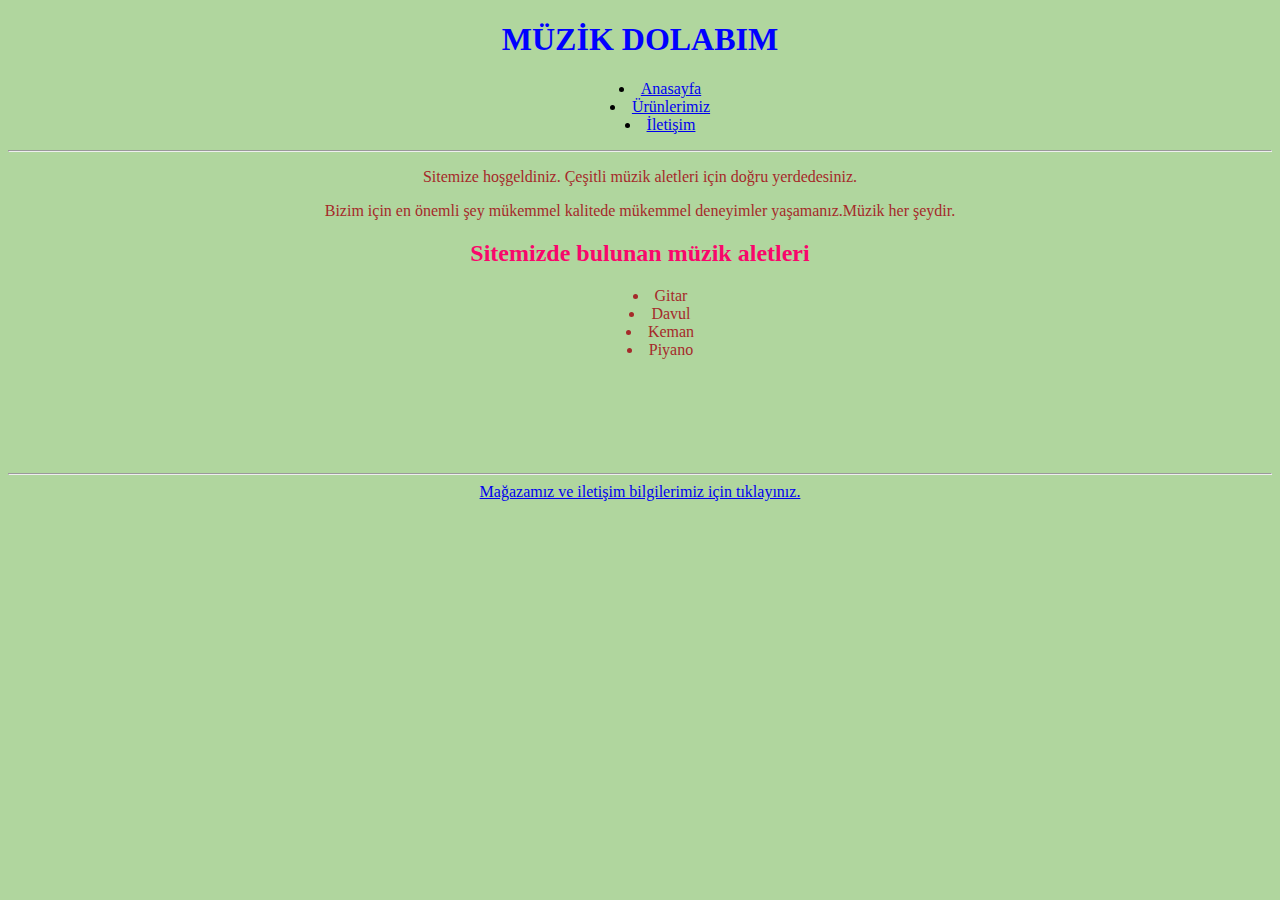
<file: project6/index.html>
<!DOCTYPE html>
<html lang="tr">
<head>
    <meta charset="UTF-8">
    <meta name="viewport" content="width=device-width, initial-scale=1.0">
    <title>Anasayfa | Müzik Dolabım</title>
    <link rel="stylesheet" href="style.css">
    <style>
        
        body {
            text-align: center;
            list-style-position: inside;
        }
        
    </style>
</head>
<body>
    <h1>MÜZİK DOLABIM</h1>
    
    <!-- baslık linkleri-->
    <nav>
        <ul>
            <li><a href="index.html" target="_blank">Anasayfa</a></li>
            <li><a href="product.html" target="_blank">Ürünlerimiz</a></li>
            <li><a href="contact.html" target="_blank">İletişim</a></li>
        </ul>
    </nav>
    <hr>
    <!--İçerik bilgisi-->
    <section>
        <article> 
            <p>Sitemize hoşgeldiniz. Çeşitli müzik aletleri için doğru yerdedesiniz.</p>
            <p>Bizim için en önemli şey mükemmel kalitede mükemmel deneyimler yaşamanız.Müzik her şeydir.</p>
        </article>
        <article>
            <h2>Sitemizde bulunan müzik aletleri</h2>
            <ul class="coloritem">
                <li>Gitar</li>
                <li>Davul</li>
                <li>Keman</li>
                <li>Piyano</li>
            </ul>
        </article>
    </section>
<br>
<br>
<br>
<br>
<br>
<hr>
    <footer>
        <a href="contact.html">Mağazamız ve iletişim bilgilerimiz için tıklayınız.</a>
    </footer>



</body>
</html>
</file>
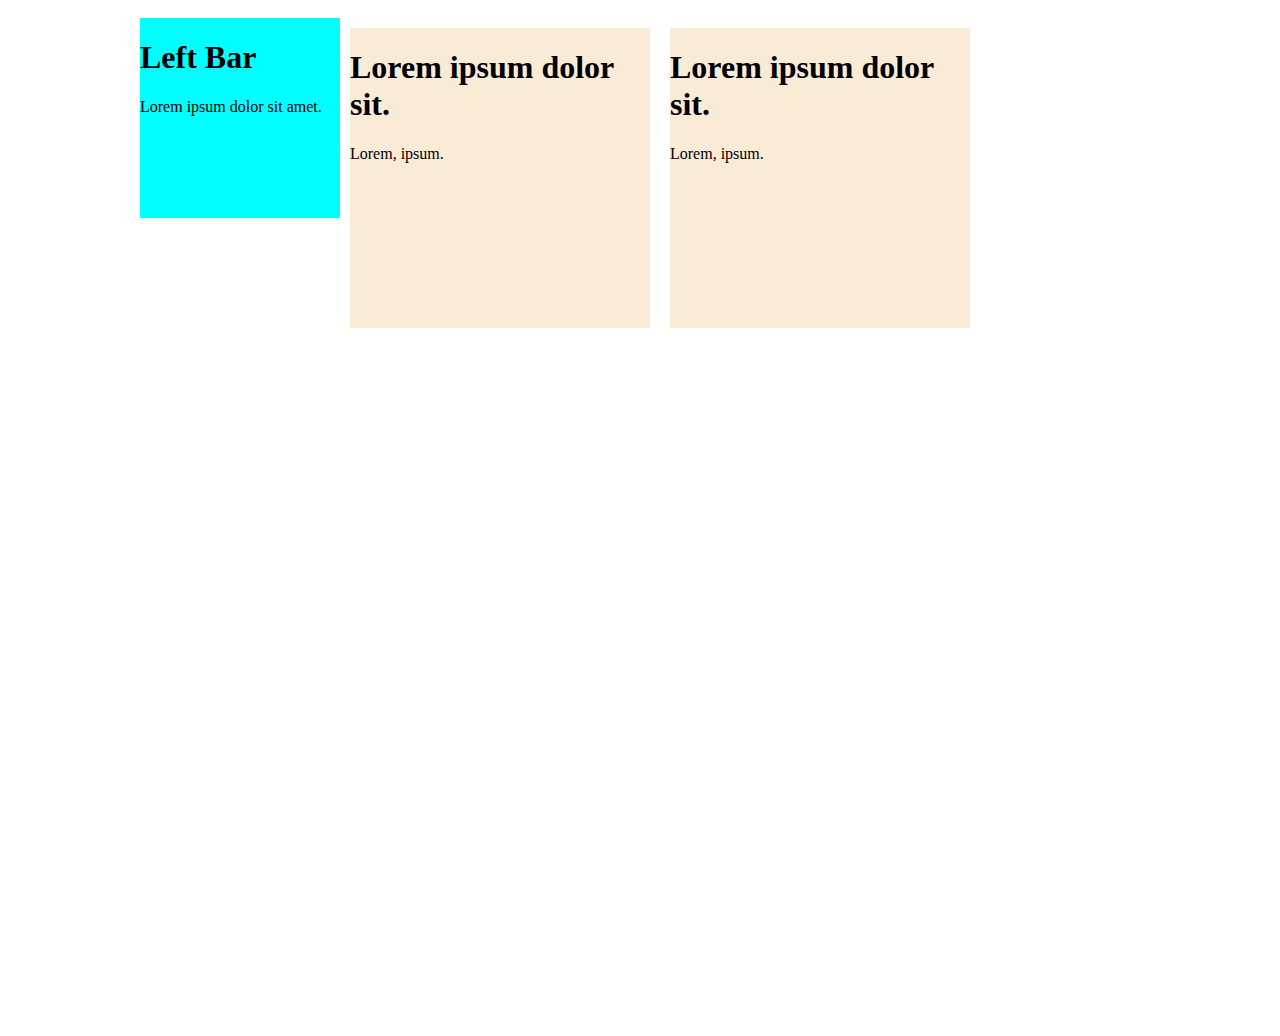
<file: project7/index.html>
<!DOCTYPE html>
<html lang="en">
<head>
    <meta charset="UTF-8">
    <meta name="viewport" content="width=device-width, initial-scale=1.0">
    <title>CSS</title>
    <link rel="stylesheet" href="style.css">
</head>
<body>
 <div class="conteiner">
    <div class="leftbar">
        <h1>Left Bar</h1>
        Lorem ipsum dolor sit amet.
    </div>
    <div class="content">
        <div class="card">
            <h1>Lorem ipsum dolor sit.</h1>
            <p>Lorem, ipsum.</p>
        </div>
        <div class="card">
            <h1> Lorem ipsum dolor sit. </h1>
            <p>Lorem, ipsum.</p>
        </div>
        
    </div>
</div>
    
</body>
</html>
</file>
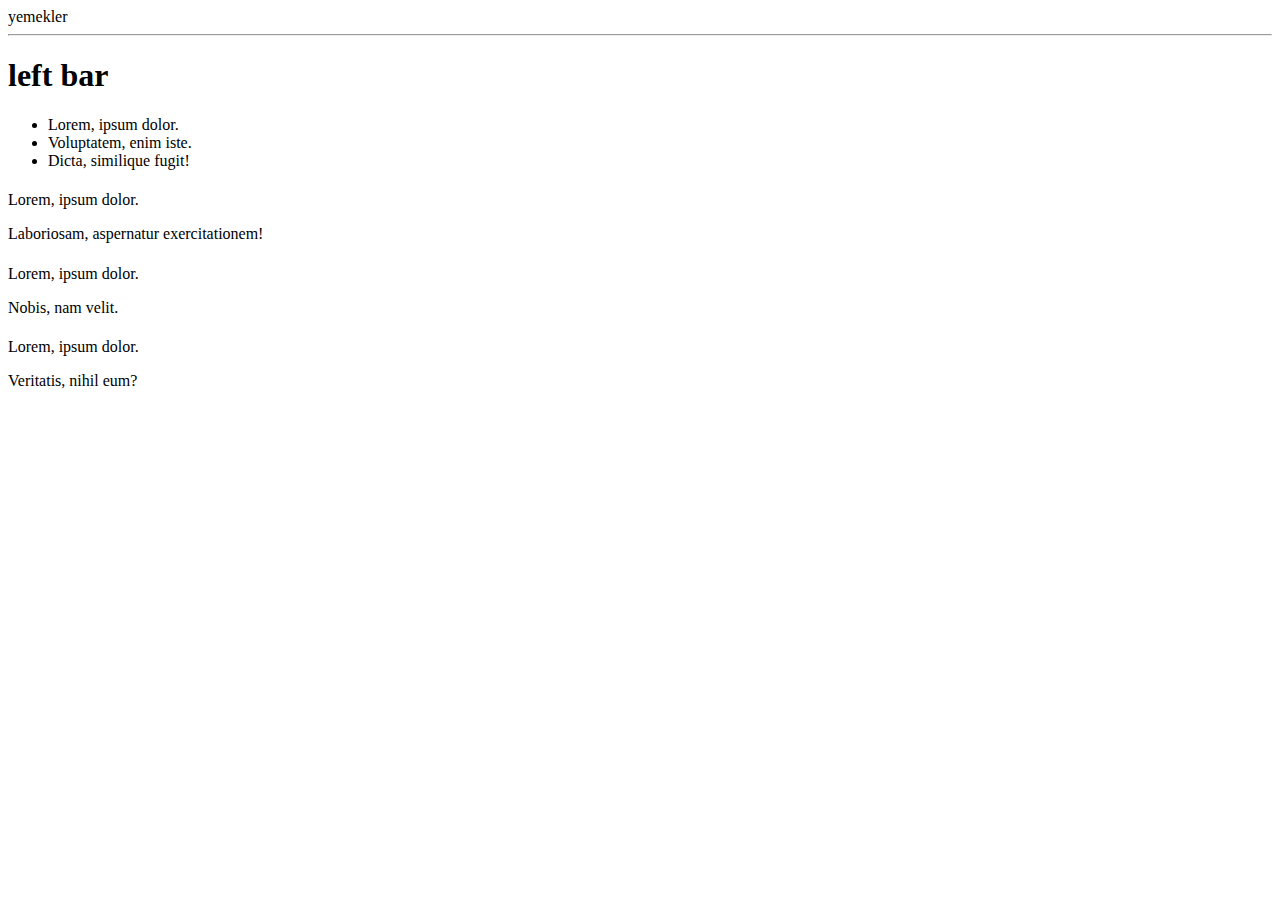
<file: project3/yeni.html>
<!DOCTYPE html>
<html lang="tr">
<head>
    <meta charset="UTF-8">
    <meta name="viewport" content="width=device-width, initial-scale=1.0">
    <title>Yemek Tarifleri</title>
</head>
<body>
    <div>yemekler</div>
    <hr>
    <h1>left bar</h1>
    <ul>
        <li>Lorem, ipsum dolor.</li>
        <li>Voluptatem, enim iste.</li>
        <li>Dicta, similique fugit!</li>
    </ul>

    <div>
        <h1></h1>
        <p>Lorem, ipsum dolor.</p>
        <p>Laboriosam, aspernatur exercitationem!</p>
    </div>
    <div>
        <h1></h1>
        <p>Lorem, ipsum dolor.</p>
        <p>Nobis, nam velit.</p>
    </div>
    <div>
        <h1></h1>
        <p>Lorem, ipsum dolor.</p>
        <p>Veritatis, nihil eum?</p>
    </div>

</body>
</html>
</file>
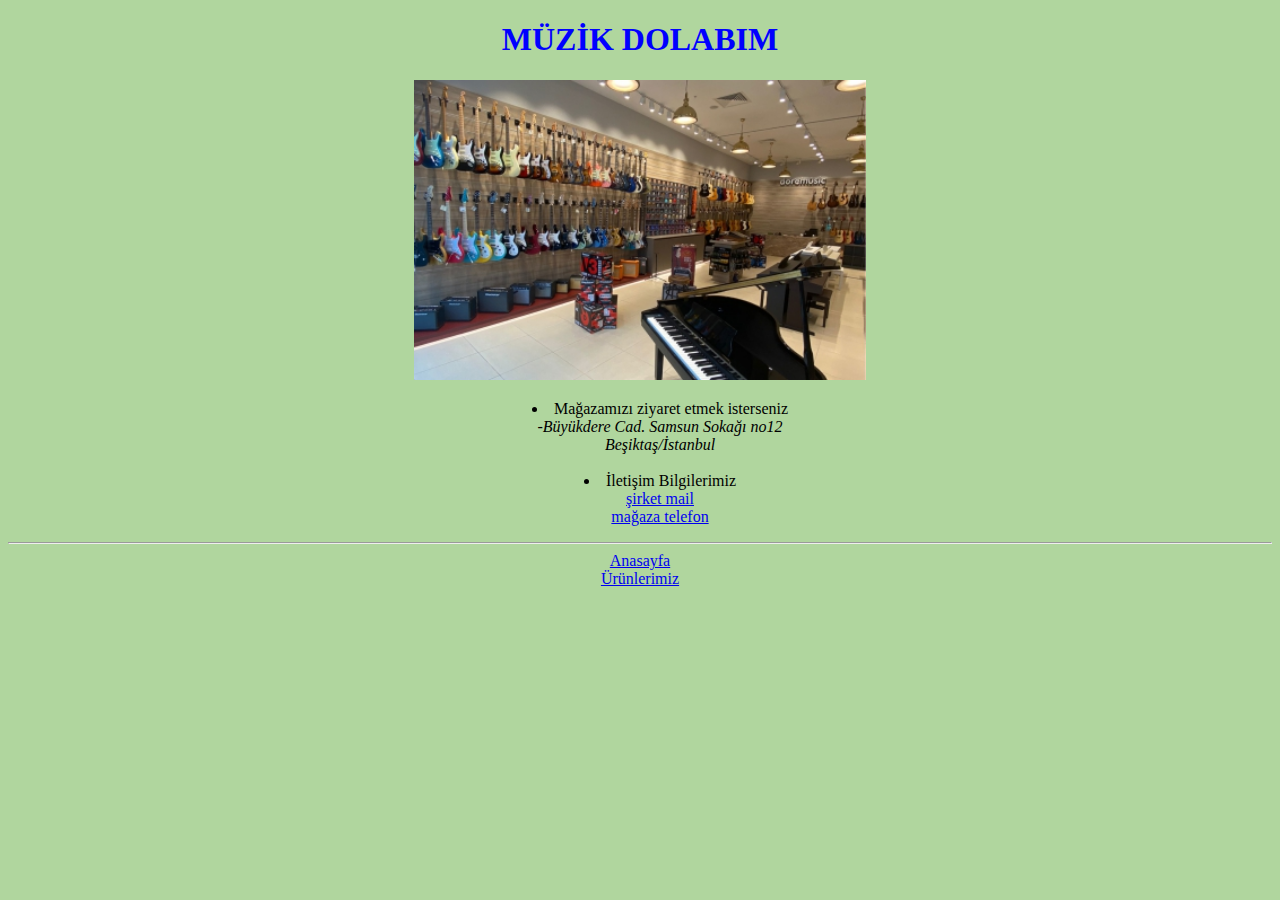
<file: project6/contact.html>
<!DOCTYPE html>
<html lang="tr">
<head>
    <meta charset="UTF-8">
    <meta name="viewport" content="width=device-width, initial-scale=1.0">
    <title>İletişim | Müzik Dolabım</title>
    <style>
            body,footer{
                text-align: center;
                list-style-position: inside;
                background-color: rgb(176, 214, 158);
            }
            h1{
                color:blue;
            }
    </style>
</head>
<body>
    <h1>MÜZİK DOLABIM</h1>
    <img widht="400" height="300" src="img/magaza.jpg" alt="magaza resmi">    
    <ul>
        <li>Mağazamızı ziyaret etmek isterseniz</li>
        <address>-Büyükdere Cad. Samsun Sokağı no12 <br> Beşiktaş/İstanbul </address>
        <br>
        <li>İletişim Bilgilerimiz</li>
        <a href="mailto:ezgidokk04@gmail.com">şirket mail</a> <br>
        <a href="tel:02123445678">mağaza telefon</a>
    </ul>
<hr>
    <footer>
        <a href="index.html">Anasayfa</a><br>
        <a href="product.html">Ürünlerimiz</a>
    </footer>
</body>
</html>
</file>
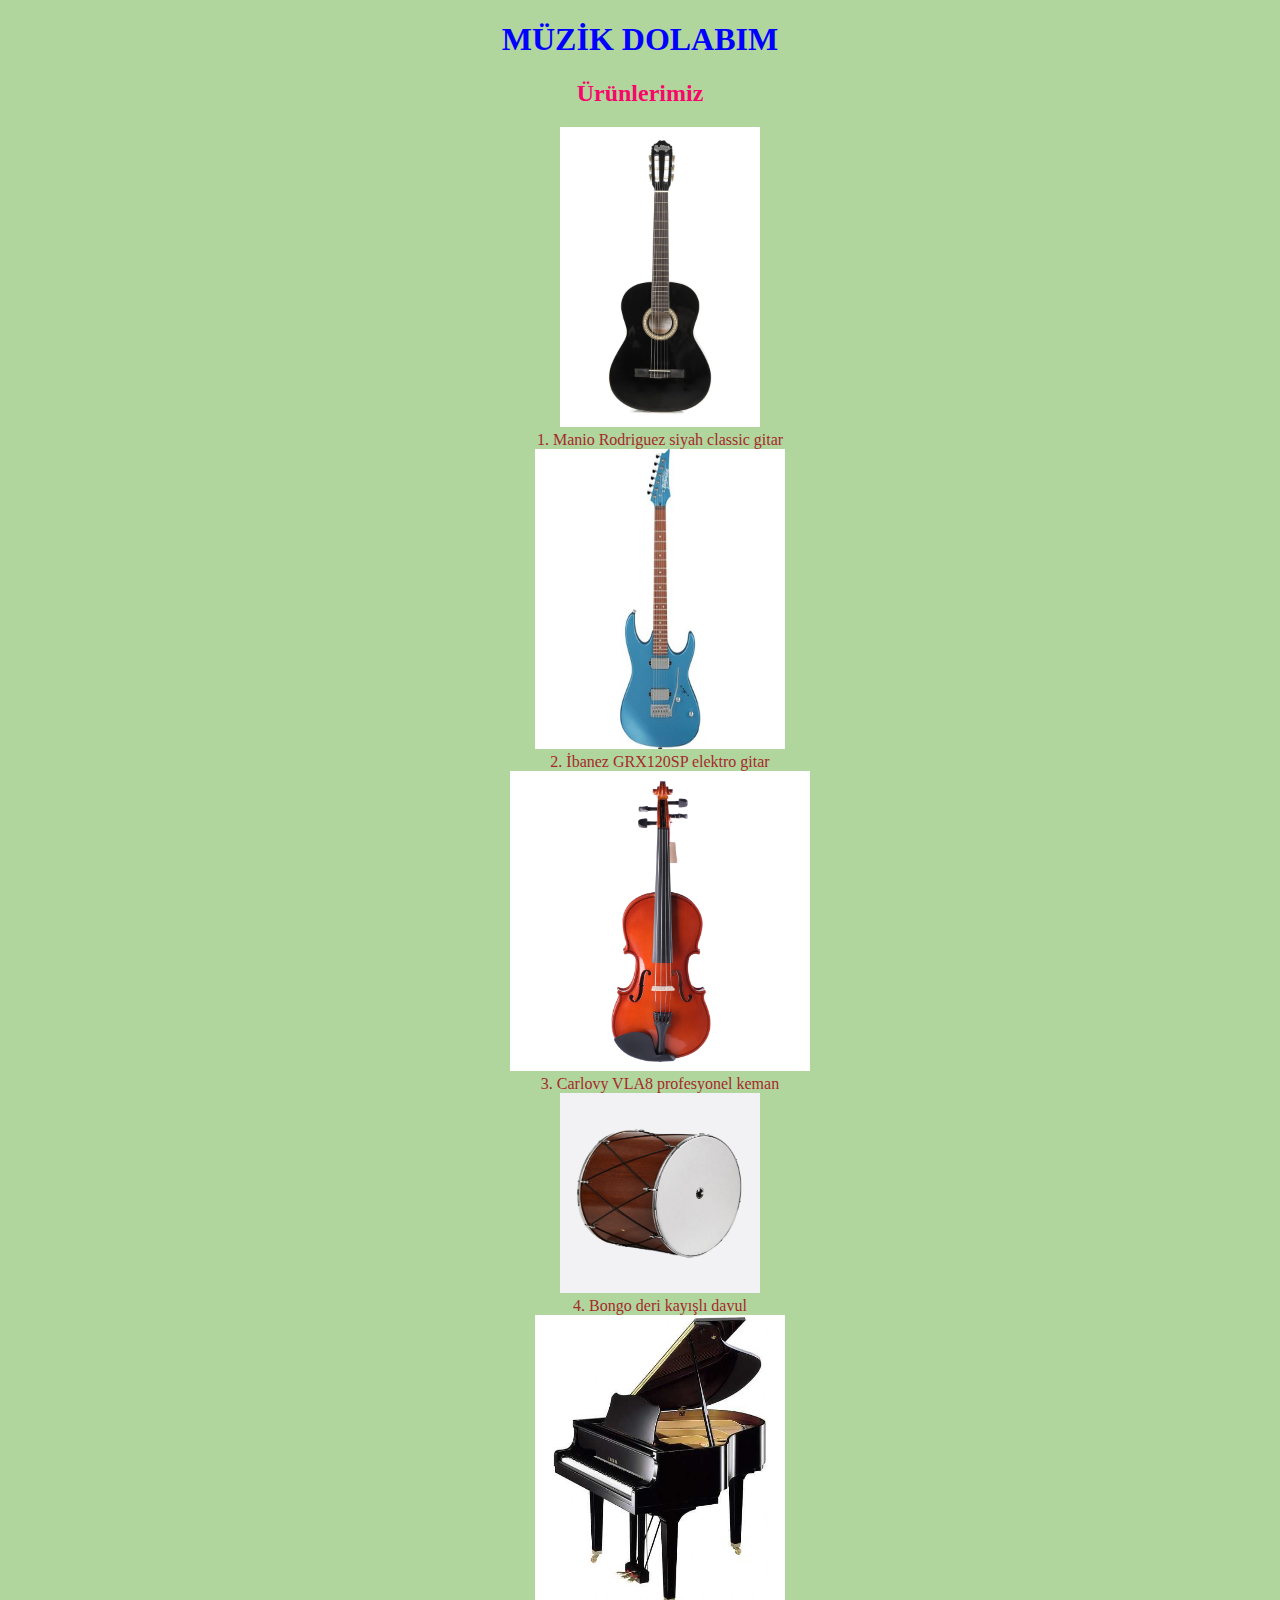
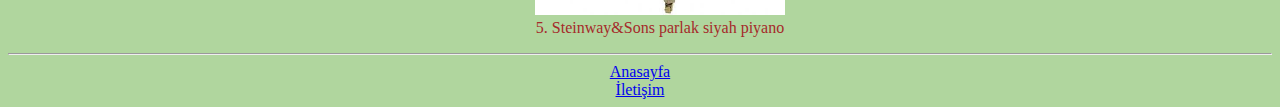
<file: project6/product.html>
<!DOCTYPE html>
<html lang="tr">
<head>
    <meta charset="UTF-8">
    <meta name="viewport" content="width=device-width, initial-scale=1.0">
    <title>Ürünlerimiz | Anasayfa</title>
    <style>
        body{
            text-align: center;
            list-style-position:inside ;
            background-color:rgb(176, 214, 158);
        }
        h1{
            color:blue;
        }
        h2{
            color:rgb(249, 6, 107);
        }
        li{
            color:brown;
        }
        
    </style>
</head>
<body>
    <h1>MÜZİK DOLABIM</h1>
    <h2>Ürünlerimiz</h2>
        <ol>
            <img width="200" height="300" src="img/gitar.jpg" alt="gitar fotosu">
            <li>Manio Rodriguez siyah classic gitar</li>
            <img width="250" height="300" src="img/elektro.jpg" alt="gitar2">
            <li>İbanez GRX120SP elektro gitar</li>
            <img width="300" height="300" src="img/keman.jpg" alt="keman fotosu">
            <li>Carlovy VLA8 profesyonel keman</li>
            <img width="200" height="200" src="img/davul.jpg" alt="davul fotosu">
            <li>Bongo deri kayışlı davul</li>
            <img width="250" height="300" src="img/piyano.jpg" alt="piyano fotosu">
            <li>Steinway&Sons parlak siyah piyano</li>
        </ol>
        <hr>
    <footer>
        <a href="index.html">Anasayfa</a> <br>
        <a href="contact.html">İletişim</a>
    </footer>
</body>
</html>
</file>
<file: project6/style.css>
h1{
    color:blue;
}
p{
    color:brown;
}
h2{
    color:rgb(249, 6, 107)
}
.coloritem{
    color:brown;
}
body{
    background-color: rgb(176, 214, 158);
}
</file>
<file: project7/style.css>
.conteiner{
    width: 1000px;
    height: 1000px;
    padding: 10px;
    margin-right: auto;
    margin-left: auto;
    overflow: auto;

}
.leftbar{
    background-color: aqua;
    float:left;
    width: 200px;
    height: 200px;
    
}
.content{
    float:left;
    width: 800px;
    height: 800px;

}

.card{
  
    float: left;
    background-color: antiquewhite;
    width: 300px;
    height: 300px;
    margin: 10px;

    
}
</file>
